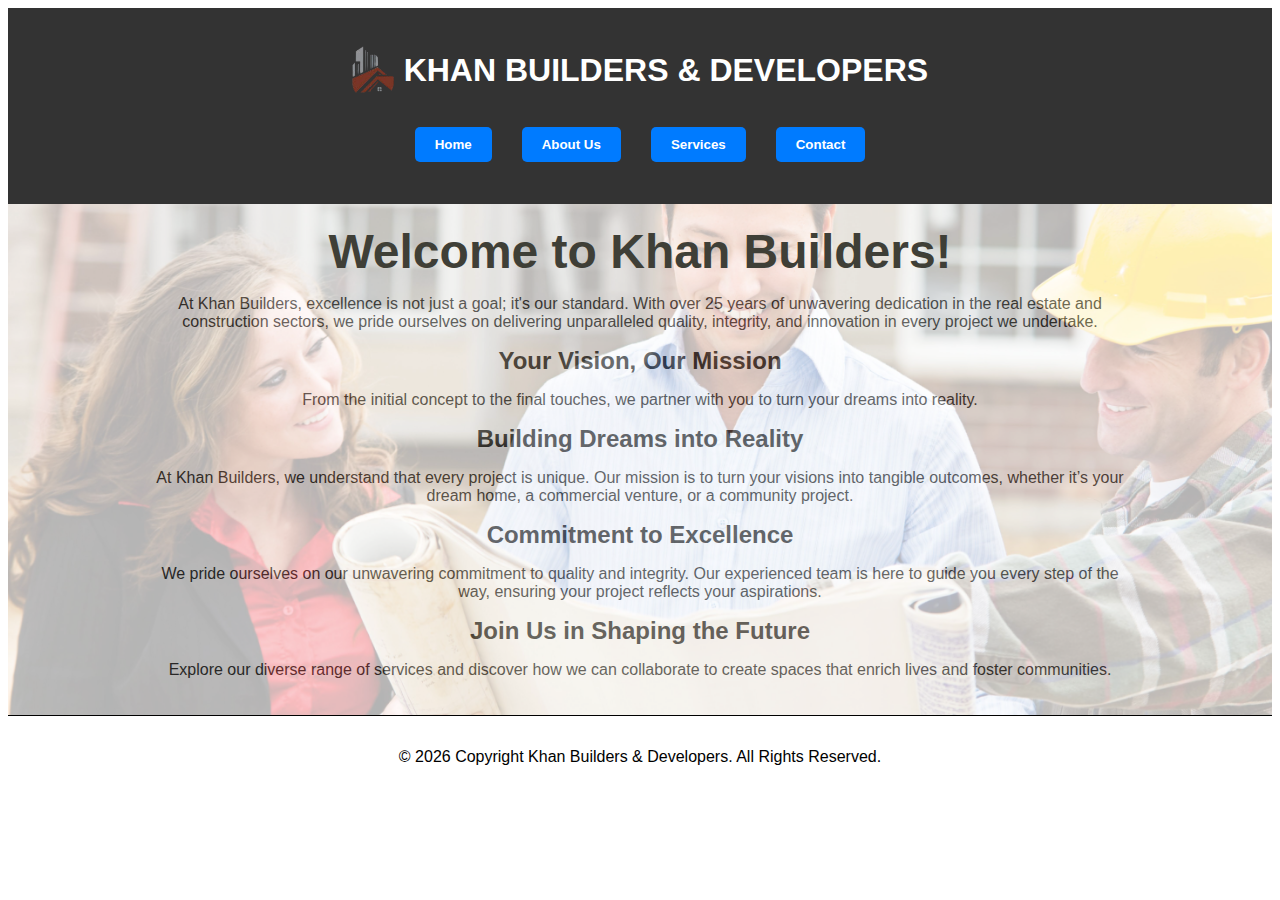
<file: index.html>
<!DOCTYPE html>
<html lang="en">

<head>
    <meta charset="UTF-8">
    <meta name="viewport" content="width=device-width, initial-scale=1.0">
    <title>Khan Brothers</title>
    <style>
        html,
        body {
            height: auto; /* Change to auto for better responsiveness */
            display: flex;
            flex-direction: column;
            font-family: Arial, sans-serif;
        }

        .container {
            flex: 1;
            width: 80%;
            margin: 0 auto;
        }

        header {
            background-color: #333;
            color: #fff;
            padding: 1rem 0;
            position: relative;
        }

        header h1 {
            display: flex;
            align-items: center;
            justify-content: center;
            position: relative;
        }

        header h1 .triangle {
            position: absolute;
            width: 0;
            height: 0;
            border-left: 50px solid transparent;
            border-right: 50px solid transparent;
            border-bottom: 70px solid white;
            border-radius: 10px;
            top: -35px;
            z-index: -1;
        }

        header h1 img {
            height: 50px;
            margin-right: 10px;
        }

        nav ul {
            display: flex;
            justify-content: center;
            list-style: none;
            padding: 10px 0;
        }

        nav ul li {
            margin: 0 15px;
        }

        nav ul li button {
            background-color: #007BFF;
            color: white;
            border: none;
            border-radius: 5px;
            padding: 10px 20px;
            font-weight: bold;
            cursor: pointer;
            transition: background-color 0.3s;
        }

        nav ul li button:hover {
            background-color: #0056b3;
        }

        .hero {
            position: relative;
            height: auto; /* Allow height to adjust based on content */
            display: flex;
            flex-direction: column;
            justify-content: center;
            align-items: center;
            text-align: center;
            color: #333331;
            overflow: hidden;
            padding: 20px; /* Add padding for mobile */
        }

        .hero::before {
            content: '';
            position: absolute;
            top: 0;
            left: 0;
            right: 0;
            bottom: 0;
            background: url('image.jpg') no-repeat center center/cover;
            opacity: 0.3;
            z-index: 1;
        }

        .hero h2 {
            position: relative;
            z-index: 2;
            font-size: 3rem;
            color: #3f3f37;
            margin: 0;
        }

        .content-section {
            display: none;
            background-color: #f4f4f4;
            padding: 20px;
            border-radius: 8px;
            box-shadow: 0 0 10px rgba(0, 0, 0, 0.1);
            margin: 20px auto;
            max-width: 800px;
        }

        .content-section h2 {
            text-align: center;
            margin-bottom: 1rem;
        }

        .content-section p,
        .content-section ul {
            line-height: 1.6;
            color: black;
        }

        h3, h4, h5, h6 {
            font-weight: bold; /* Make all headings bold */
            font-size: 24px; /* Set a uniform font size */
            margin: 10px 0; /* Optional: add some margin for spacing */
        }

        @media (max-width: 768px) {
            .container {
                width: 95%; /* Slightly wider on mobile */
                padding: 0 5px; /* Less padding for better use of space */
            }

            .hero {
                padding: 10px; /* Less padding on mobile */
            }

            .hero h2 {
                font-size: 2rem; /* Smaller font for mobile */
            }

            nav ul {
                flex-direction: column; /* Stack buttons vertically */
            }

            nav ul li {
                margin: 10px 0; /* Adjust margin for vertical layout */
            }

            h3, h4, h5, h6 {
                font-size: 20px; /* Adjust heading sizes for mobile */
            }

            img {
                max-width: 100%; /* Ensure images are responsive */
                height: auto;
            }
        }

        footer {
            text-align: center;
            border-top: 1px solid black;
            padding: 1rem 0;
        }
    </style>
</head>

<body>
    <header>
        <div class="container">
            <h1>
                <span class="triangle"></span>
                <img src="ssr.png" alt="Khan Brothers Logo">
                KHAN BUILDERS & DEVELOPERS
            </h1>
            <nav>
                <ul>
                    <li><button class="button" onclick="showHome()">Home</button></li>
                    <li><button class="button" onclick="toggleSection('about')">About Us</button></li>
                    <li><button class="button" onclick="toggleSection('services')">Services</button></li>
                    <li><button class="button" onclick="toggleSection('contact')">Contact</button></li>
                </ul>
            </nav>
        </div>
    </header>

    <section class="hero" id="home" style="display: block;">
        <div class="container">
            <h2>Welcome to Khan Builders!</h2>
            <p>At Khan Builders, excellence is not just a goal; it's our standard. With over 25 years of unwavering
                dedication in the real estate and construction sectors, we pride ourselves on delivering unparalleled
                quality, integrity, and innovation in every project we undertake.</p>
            <h3>Your Vision, Our Mission</h3>
            <p>From the initial concept to the final touches, we partner with you to turn your dreams into reality.</p>
            <h4>Building Dreams into Reality</h4>
            <p>At Khan Builders, we understand that every project is unique. Our mission is to turn your visions into
                tangible outcomes, whether it’s your dream home, a commercial venture, or a community project.</p>
            <h5>Commitment to Excellence</h5>
            <p>We pride ourselves on our unwavering commitment to quality and integrity. Our experienced team is here to
                guide you every step of the way, ensuring your project reflects your aspirations.</p>
            <h6>Join Us in Shaping the Future</h6>
            <p>Explore our diverse range of services and discover how we can collaborate to create spaces that enrich lives and foster communities.</p>
        </div>
    </section>

    <div class="content-section" id="about">
        <h2>About Us</h2>
        <p>With the number of companies increasing gradually, various problems concerning the housing sector cropped up
            requiring early solution. At this stage, it was necessary to form a trade association of the Real Estate
            developers to protect the overall interests of the sector. To strengthen the role of the real estate sector,
            Khan Builders was formed with only 11 members in 1991. The objective of Khan Builders was to promote formal
            private sector Real Estate Development in Bangladesh.</p>
        <p>Khan Builders is the only trade organization of Real Estate Developers. All major institutionalized
            Developers are members of this organization. Khan Builders is also the “A Class” member of the Federation of
            Bangladesh Chambers of Commerce and Industry (FBCCI). In recent years, Khan Builders has played a very
            significant role in nation-building through Real Estate Development by its members. The members of Khan
            Builders contribute a large amount of revenue to the Government exchequer in terms of Registration Cost,
            Income Tax, and Utility Service Charges.</p>
        <p>The growth in this sector has also triggered growth in other linked sectors, like – brick industry, glass
            industry, cement industry, ceramic industry, steel and iron industry, paint industry, etc.</p>
        <p>Khan Builders organizes its most colorful annual event, the Khan Builders Housing Fair, each year in
            Bangladesh for the member developers, financial institutions, and building material providers. It has
            already successfully completed many Housing Fairs. To foster the growth of the Real Estate Sector, Khan
            Builders plans to organize Housing Fairs abroad for the Bangladeshi individuals who are living in different
            countries of the world to buy apartments, land, and commercial spaces in their home country. Accordingly,
            Housing Fairs abroad organized by Khan Builders are in the USA, UK, Australia, Canada, Italy, and UAE.</p>
    </div>

    <div class="content-section" id="services">
        <h2>Our Services Provided By Khan Builder and Developers</h2>
        <h3>Engineering Services:</h3>
        <ul>
            <li>Specialize in Building Infrastructure</li>
            <li>Structural Design & Analysis</li>
            <li>Earthquake Engineering</li>
            <li>Structural Design Review/Vetting</li>
            <li>Structural Rehabilitation/Retrofit Design</li>
            <li>Geotechnical Engineering (Foundation Design)</li>
            <li>Services Design (Mechanical, Electrical, Plumbing, Firefighting)</li>
            <li>Topographic Survey</li>
            <li>Power Engineering</li>
            <li>Industrial Design</li>
            <li>Hydraulic Engineering</li>
            <li>Civil Engineering Drafting</li>
        </ul>
        <h3>Architecture:</h3>
        <ul>
            <li>Architectural Planning & Design</li>
            <li>3D Modeling</li>
            <li>Urban Design & Town Planning</li>
        </ul>
        <h3>Project Management:</h3>
        <ul>
            <li>Planning, Feasibility & Technical Studies</li>
            <li>Design coordination during project execution</li>
            <li>Quantity Survey & Cost Estimation</li>
            <li>Contract Documents & Tendering</li>
            <li>Procurement Services</li>
            <li>Supervision/Inspection of Construction & Equipment</li>
            <li>Technical Assistance & Advisory Services</li>
            <li>Quality Control & Maintenance Planning</li>
        </ul>
        <h3>Recent Projects Completed:</h3>
        <ul>
            <li>Arby Tower G+30</li>
            <li>Rafi Height G+30</li>
            <li>Indus Empire G+28</li>
            <li>Theme Height G+10</li>
            <li>Safari Visita G+18</li>
            <li>Prince Tower G+8</li>
            <li>Jks Prince Tower G+8</li>
            <li>Indus Gold G+8</li>
            <li>SubhanAllah Height G+6</li>
        </ul>
    </div>

    <div class="content-section" id="contact">
        <h2>Contact Us</h2>
        <p>You can reach us at the following number:</p>
        <p>Tel: <strong>+923134047431</strong></p>
        <p>Email:  <strong>kb.khanbuilders@gmail.com</strong></p>
    </div>

    <footer>
        <div class="container">
            <p>&copy; <span id="currentYear"></span> Copyright Khan Builders & Developers. All Rights Reserved.</p>
        </div>
    </footer>

    <script>
        // Automatically update the year
        document.getElementById('currentYear').textContent = new Date().getFullYear();

        function toggleSection(sectionId) {
            const sections = ['about', 'services', 'contact'];
            sections.forEach(section => {
                document.getElementById(section).style.display = section === sectionId ? 'block' : 'none'; // Show only the selected section
            });
            document.getElementById('home').style.display = 'none'; // Hide home section
        }

        function showHome() {
            const sections = ['about', 'services', 'contact'];
            sections.forEach(section => {
                document.getElementById(section).style.display = 'none'; // Hide all sections
            });
            document.getElementById('home').style.display = 'block'; // Show home section
        }
    </script>
</body>

</html>
</file>
